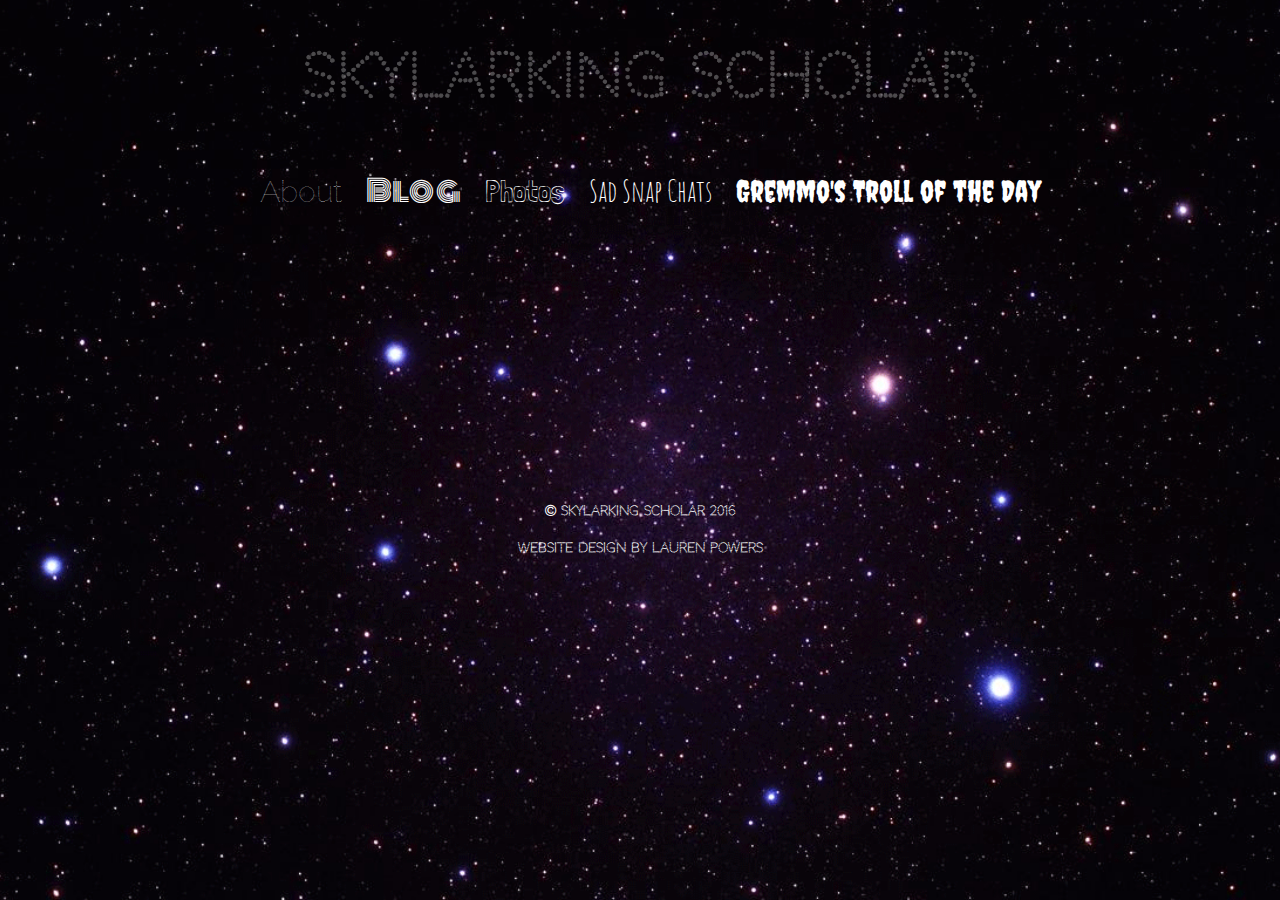
<file: index.html>
<!DOCTYPE html>
    <html>
        <head>
            <title>
                Skylarking Scholar
            </title>
            <link href='https://fonts.googleapis.com/css?family=Codystar|Raleway+Dots|Nosifer|Londrina+Sketch|Monoton|Amatic+SC:700' rel='stylesheet' type='text/css'>
            <link href='https://fonts.googleapis.com/css?family=Creepster' rel='stylesheet' type='text/css'>
            <script src="https://code.jquery.com/jquery-2.1.4.min.js"></script>
            <link rel="stylesheet" type="text/css" href="styles.css">
            <link rel="stylesheet" href="https://maxcdn.bootstrapcdn.com/font-awesome/4.3.0/css/font-awesome.min.css">    
            <link rel="shortcut icon" href="images/bolticon.png" type="image/ico" />
        </head>
        <body>
        <div class="header">
            <h1><a href="index.html"><h1>Skylarking Scholar</a></h1>
          </div>
   
              <nav> 
                  <div class="mouse">
                  <h2><i class="fa fa-bars"></i></h2>
                  </div>
                  <ul>
                      <li class ="navabout"><a href="about.html">About</a></li>
                      <li class = "navblog"><a href="blog.html">Blog</a></li>
                      <li class = "navphoto"><a href="photos.html">Photos</a></li>
                      <li class = "navsadsnapchat"><a href="blog.html">Sad Snap Chats</a></li>
                      <li class = "navtroll"><a href="blog.html">Gremmo's Troll of the Day</a></li>
                  </ul>
              </nav>
              <div class ="space"></div>

              <div class ="footer">
                <h5><i class="fa fa-copyright"></i> Skylarking Scholar 2016</h5>
                <h5>Website Design by Lauren Powers</h5>
              </div>


              <script>
              $(document).ready(function(){
              $(".header").hide().fadeIn(2000);
               });

             $(document).ready(function() {
             $("ul li a").mouseenter(function() {
              $(this).css({
               
              });
            });

            $("ul li a").mouseleave(function() {
              $(this).attr("style", "");
            });

            $(".mouse").click(function() {
              if ($("ul").hasClass("open")) {
                $("ul").slideUp();
                $("ul").removeClass("open");
              } else {
                $("ul").slideDown();
                $("ul").addClass("open");
              }
            });
          });
          </script>

        
        </body>
    </html>
</file>
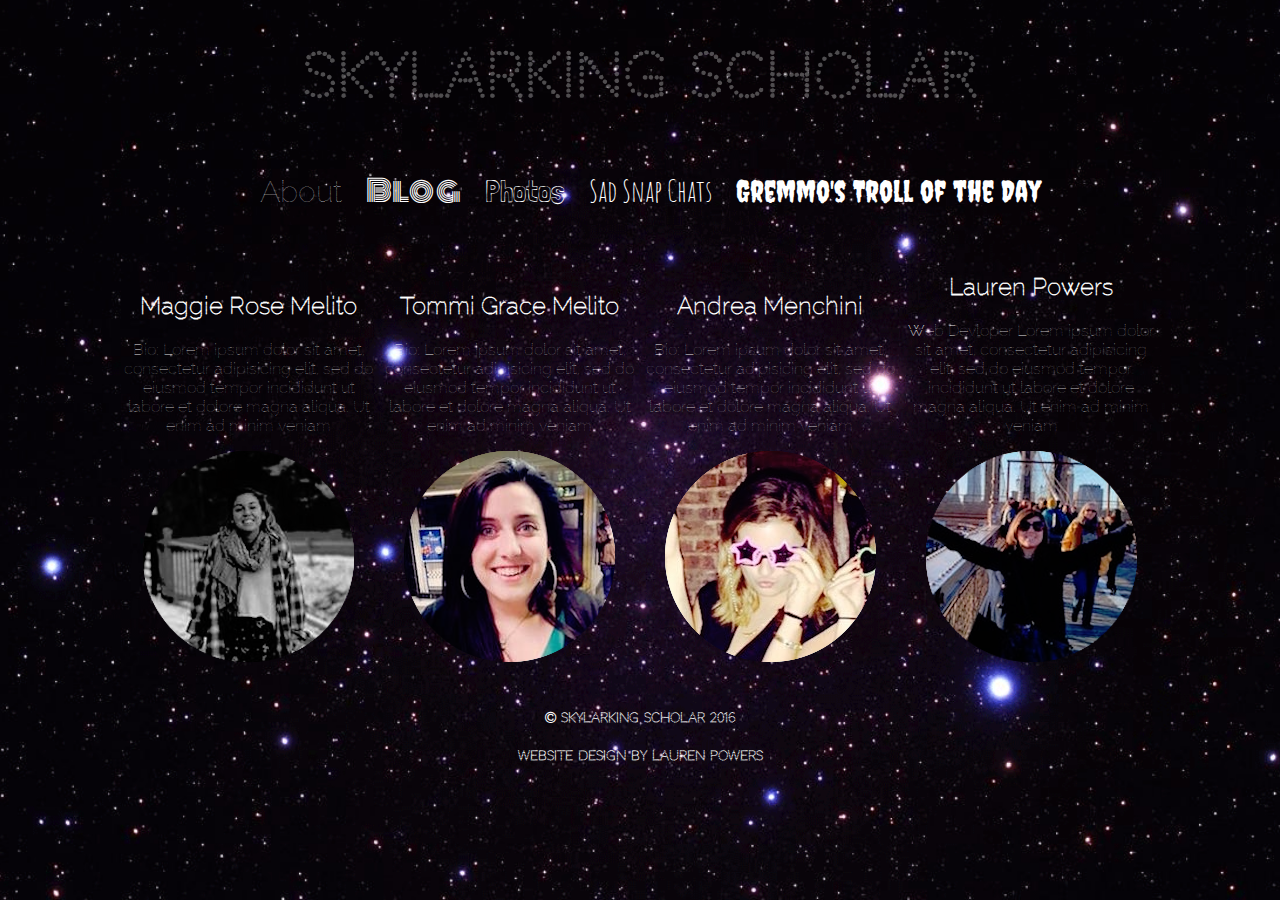
<file: about.html>
<!DOCTYPE html>
    <html>
        <head>
            <title>
                Skylarking Scholar
            </title>
            <link href='https://fonts.googleapis.com/css?family=Codystar|Raleway+Dots|Nosifer|Londrina+Sketch|Monoton|Amatic+SC:700' rel='stylesheet' type='text/css'>
            <link href='https://fonts.googleapis.com/css?family=Creepster' rel='stylesheet' type='text/css'>
            <script src="https://code.jquery.com/jquery-2.1.4.min.js"></script>
            <link rel="stylesheet" type="text/css" href="styles.css">
            <link rel="stylesheet" href="https://maxcdn.bootstrapcdn.com/font-awesome/4.3.0/css/font-awesome.min.css">    
            <link rel="shortcut icon" href="images/bolticon.png" type="image/ico" />
            <link rel="stylesheet" type="text/css" href="slick-1.5.9/slick/slick.css"/>
            <link rel="stylesheet" type="text/css" href="slick-1.5.9/slick/slick-theme.css"/>
        </head>
        <body>
        <div class="header">
            <h1><a href="index.html"><h1>Skylarking Scholar</a></h1>
          </div>
   
              <nav> 
                  <div class="mouse">
                  <h2><i class="fa fa-bars"></i></h2>
                  </div>
                  <ul>
                      <li class ="navabout"><a href="about.html">About</a></li>
                      <li class = "navblog"><a href="blog.html">Blog</a></li>
                      <li class = "navphoto"><a href="photos.html">Photos</a></li>
                      <li class = "navsadsnapchat"><a href="blog.html">Sad Snap Chats</a></li>
                      <li class = "navtroll"><a href="blog.html">Gremmo's Troll of the Day</a></li>
                  </ul>
              </nav>
            <div class ="slider">
                 <div class ="bio">
                      <h2>Maggie Rose Melito</h2>
                          <p> Bio: Lorem ipsum dolor sit amet, consectetur adipisicing elit, sed do eiusmod tempor incididunt ut labore et dolore magna aliqua. Ut enim ad minim veniam </p>
                      <div class ="bioimage">
                      <img src ="images/maggie.png">
                    </div>
                  </div>

                  <div class ="bio">
                      <h2>Tommi Grace Melito</h2>
                          <p> Bio: Lorem ipsum dolor sit amet, consectetur adipisicing elit, sed do eiusmod tempor incididunt ut labore et dolore magna aliqua. Ut enim ad minim veniam </p>
                      
                      <img src ="images/tommigrace.png">
                  </div>

                  <div class ="bio">
                      <h2>Andrea Menchini</h2>
                        <p> Bio: Lorem ipsum dolor sit amet, consectetur adipisicing elit, sed do eiusmod tempor incididunt ut labore et dolore magna aliqua. Ut enim ad minim veniam 
                        </p>
                  
                      <img src ="images/andrea.png">
                  </div>

                    <div class ="bio">
                      <h2>Lauren Powers</h2>
                          <p> Web Devloper Lorem ipsum dolor sit amet, consectetur adipisicing elit, sed do eiusmod tempor incididunt ut labore et dolore magna aliqua. Ut enim ad minim veniam
                          </p>
                      <img src ="images/lauren.png">
                  </div>
            </div>

              <div class ="footer">
                <h5><i class="fa fa-copyright"></i> Skylarking Scholar 2016</h5>
                <h5>Website Design by Lauren Powers</h5>
              </div> 


       
        <script type="text/javascript" src="slick-1.5.9/slick/slick.min.js"></script>

               <script>       
            $(document).ready(function(){
              $(".header").hide().fadeIn(2000);
               });

             $(document).ready(function() {
             $("ul li a").mouseenter(function() {
              $(this).css({
               
              });
            });

            $("ul li a").mouseleave(function() {
              $(this).attr("style", "");
            });

            $(".mouse").click(function() {
              if ($("ul").hasClass("open")) {
                $("ul").slideUp();
                $("ul").removeClass("open");
              } else {
                $("ul").slideDown();
                $("ul").addClass("open");
              }
            });
          });
          </script>

        
        </body>
    </html>
</file>
<file: styles.css>
html {
    background: url("images/star.gif") no-repeat center center fixed;
    background-color: #000;
    background-size: cover;
    font-family: 'Raleway Dots', cursive;
    color:white;
    text-align: center;
}

h1 {
    font-size: 60px;
}

a {
    text-decoration: none;
    color: white;
    text-align: center;
}


a:hover {
  color: #754E89;
}

.header {
  width: 100%; 
  clear: both;
  font-family: 'Codystar', cursive;
  text-align: center;
}

nav {
  float: left;
  width: 100%;
  display: block; 
  text-align: center;
  clear: both;
}


ul {
  text-align: 
}


ul li {
  display: inline-block;
  font-size: 30px;
  margin-right: 20px; 
}

.navabout {
  font-family: 'Raleway Dots', cursive; 
}
.navblog {
  font-family: 'Monoton', cursive;
}
.navphoto {
  font-family: 'Londrina Sketch', cursive;
}
.navsadsnapchat {
  font-family: 'Amatic SC', cursive;
}
.navtroll {
  font-family: 'Creepster', cursive;
}

.mouse {
  display: none;
  font-size: 15px;
  float: left;
  cursor: pointer;
}


.thumbnail {
  width: 200px;
  margin: 10px;
}

.bio {
  display: inline-block;
  width: 20%;
  padding: 2px;
  text-align: center;
  margin-top: 20px;
  margin-bottom: 20px;
  
}

 /*.toggle1, .toggle2,
 .toggle3, .toggle4 {
    width: 100px;
    height: 100px;
  }*/

.space{
  height: 250px;
  clear:both;
}


.footer {
  text-align: center;
  font-family: 'Codystar', cursive;
}

 @media (max-width: 800px) {
        .mouse {
          font-size: 15px;
          display: block;
          text-align: center;
          width:100%;
          padding-bottom: 10px;
        }

        ul {
          display: none;
          width: 100%;
          margin-left: -50px;
        }

        ul li {
          width: 100%;
        }

        .thumbnail {
          width: 150px;
          margin: 4px;
        }
      }


      /*
font-family: 'Codystar', cursive;

font-family: 'Raleway Dots', cursive;

font-family: 'Nosifer', cursive;

font-family: 'Londrina Sketch', cursive;

font-family: 'Monoton', cursive;

font-family: 'Amatic SC', cursive;
*/
</file>
